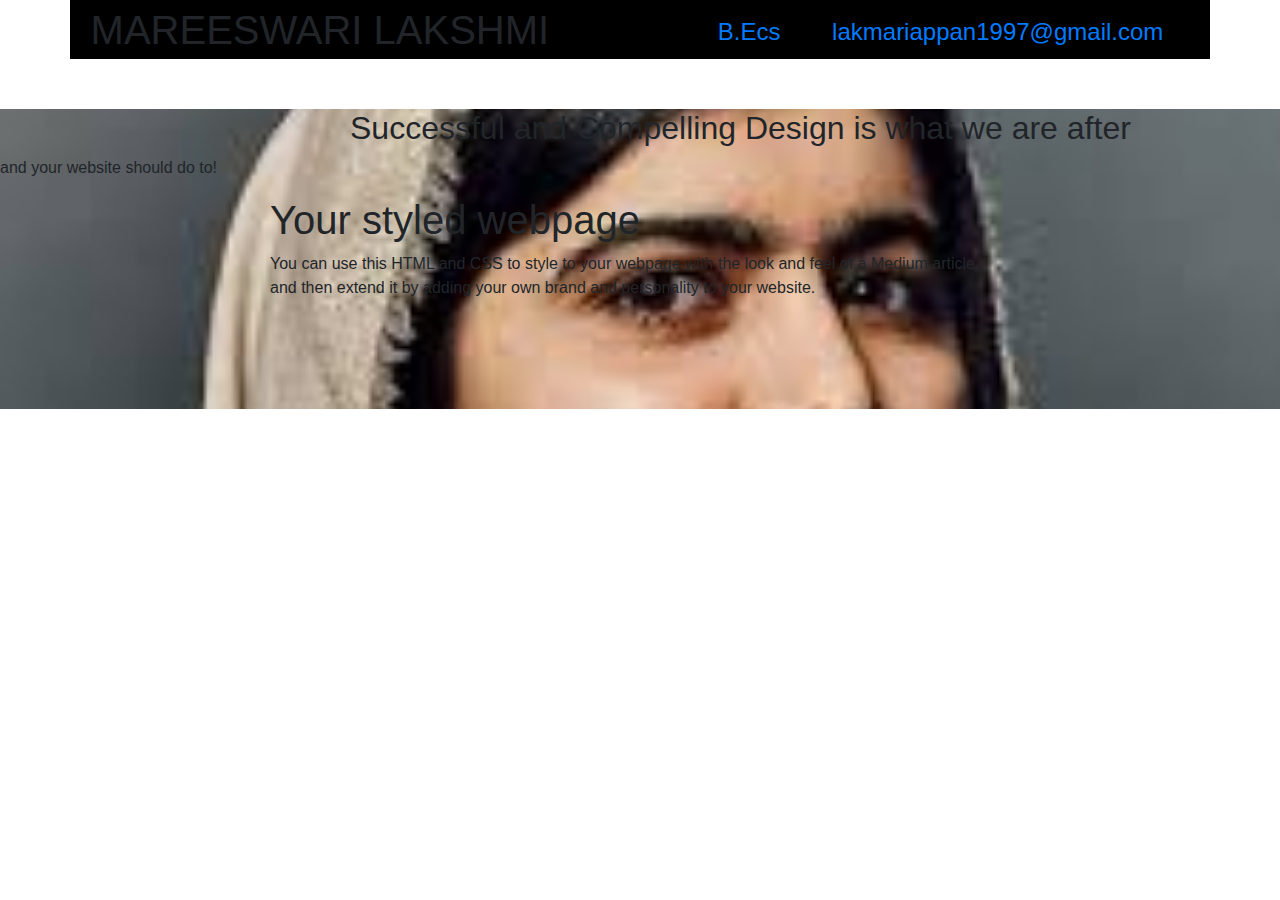
<file: index.html>
<!DOCTYPE html>
<html lang="en">
<head>
   <title>LAKME</title>
   <meta charset="utf-8">
   <meta name="viewport" content="width=device-width, initial-scale=1.0">
   <link rel="stylesheet" href="style.css">
   <link rel="stylesheet" href="https://maxcdn.bootstrapcdn.com/bootstrap/4.1.0/css/bootstrap.min.css">
   <script src="https://ajax.googleapis.com/ajax/libs/jquery/3.3.1/jquery.min.js"></script>
  <script src="https://cdnjs.cloudflare.com/ajax/libs/popper.js/1.14.0/umd/popper.min.js"></script>
  <script src="https://maxcdn.bootstrapcdn.com/bootstrap/4.1.0/js/bootstrap.min.js"></script>
</head>
   <body>
      <div class="container">
        <header>
      	<h1>MAREESWARI LAKSHMI</h1>
      	<nav>
      	    <ul>
            <li><a href="#">B.Ecs</a></li>
            <li><a href="#">lakmariappan1997@gmail.com</a></li>
      	    </ul>
      	 </nav>
        </header>
      </div>
      <section id="boxes">
     <div class="container1">
       <h2><span>Successful</span> and <span>Compelling</span> Design is what we are after</h2> <p>and your website should do to!</p>
<div class="container3">
  <h1>Your styled webpage</h1>
  <p>You can use this HTML and CSS to style to your webpage with the look and feel of a Medium article,
     and then extend it by adding your own brand and personality to your website.  
  </p>
</div>
        </section>
      
       </body>
</html>
</file>
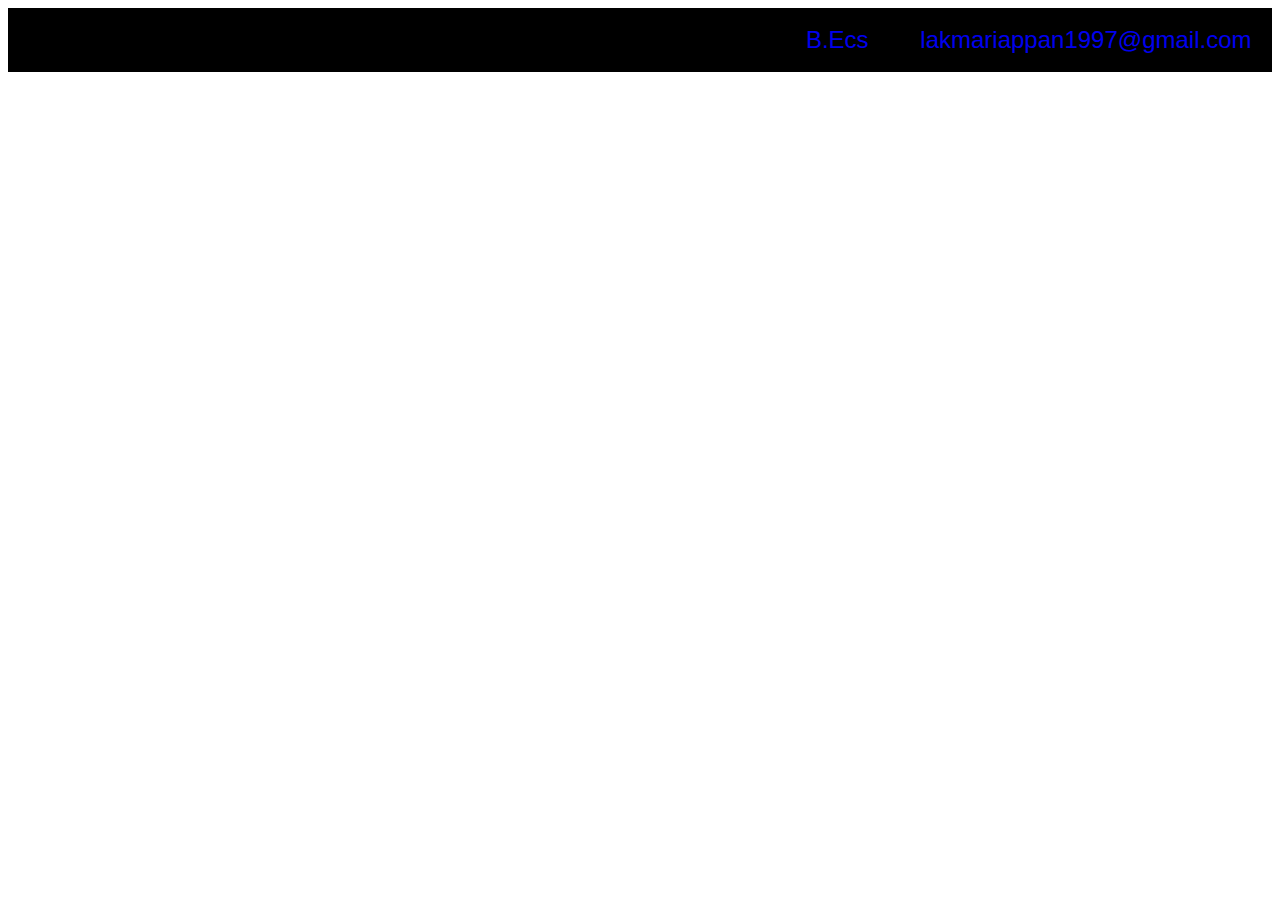
<file: lakme.html>
<!DOCTYPE html>
<html lang="en">
<head>
   <title>LAKME</title>
   <meta charset="utf-8">
   <meta name="viewport" content="width=device-width, initial-scale=1.0">
   <link rel="stylesheet" href="style.css">
   
</head>
   <body>
      <div class="container">
        <header>
      	<h1>MAREESWARI LAKSHMI</h1>
      	<nav>
      	    <ul>
            <li><a href="#">B.Ecs</a></li>
            <li><a href="#">lakmariappan1997@gmail.com</a></li>
      	    </ul>
      	 </nav>
        </header>
      </div>
       </body>
</html>
</file>
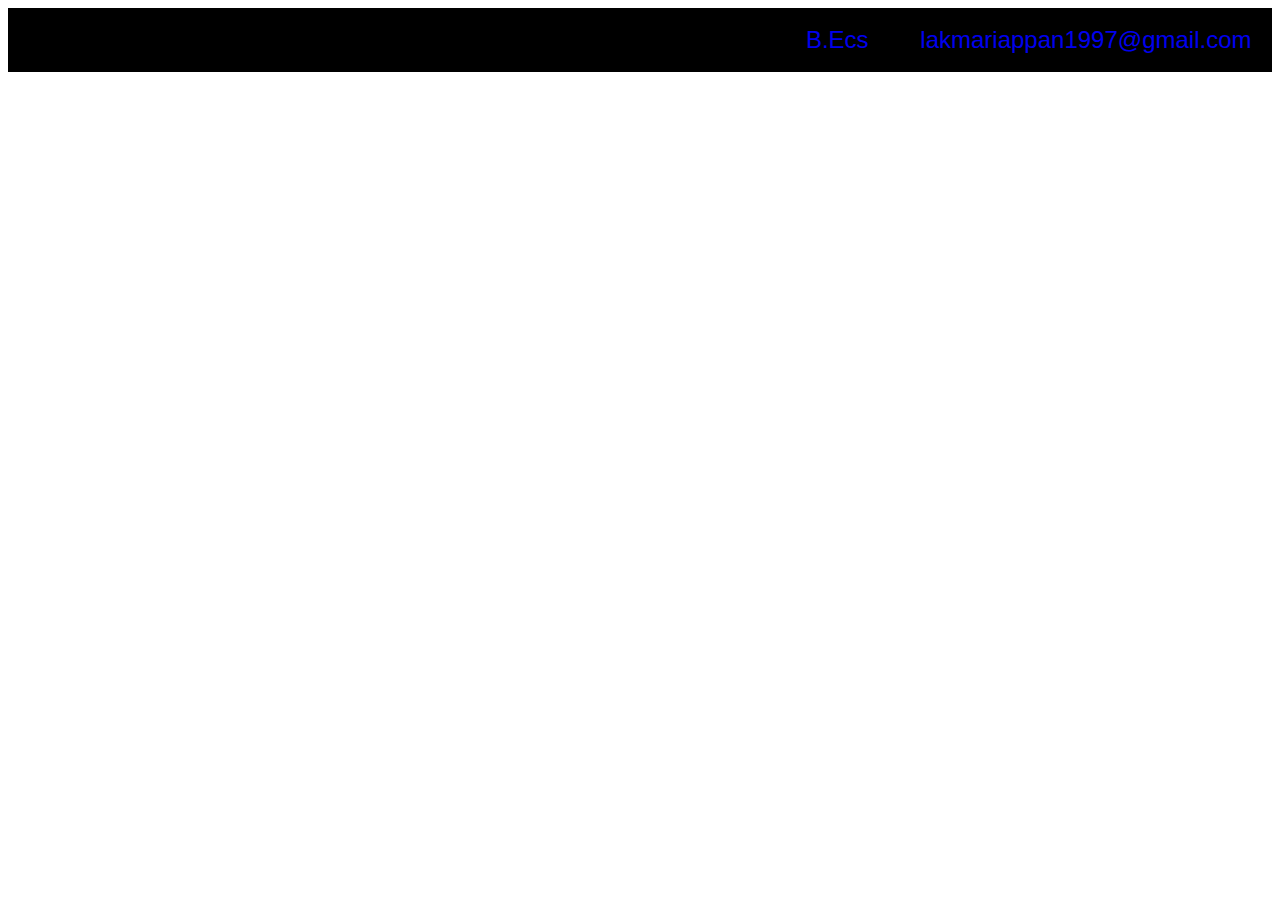
<file: resume.html>
<!DOCTYPE HTML>
<html>
<head>
   <meta charset="utf-8">
   <meta name="viewport" content="width=device-width, initial-scale=1.0">
   <link rel="stylesheet" href="style.css">
   <title>
        LAKME
   </title>
</head>
   <body>
      <div class="container">
        <header>
      	<h1>MAREESWARI LAKSHMI</h1>
      	<nav>
      	    <ul>
            <li><a href="#">B.Ecs</a></li>
            <li><a href="#">lakmariappan1997@gmail.com</a></li>
      	    </ul>
      	 </nav>
        </header>
      </div>
       </body>
</html>
</file>
<file: style.css>
.container
{
	box-sizing: border-box;
	font: normal 1em/1.5 sans-serif;
	width: 100%;
	margin: 0 auto;
	background-color: #000000;
}

/* MEDIA QUERY */

@media (min-width: 200px) and (max-width: 480px ) {
	header h1 {
		margin-top: 0;
		padding: .25em;
		text-align: center;
	}
	nav {
		font-size: 1.3em;
		margin-right: 2.9em;
		margin-left: 2.9em;
		padding: 0;
		text-align: center;
		text-decoration: none;
	}

	nav ul {
		margin: 0;
		padding: .10em;
	}

	nav li {
		background-color: #000000;
		border-radius: 1em;
		margin-top: 1em;
		padding: .60em;
		list-style: none;
	}

	nav a {
		padding: 1em;
		text-decoration: none;
	}
}

@media (min-width: 481px) and (max-width: 768px) {

	header h1 {
		margin-top: 0;
		padding: .60em;
		text-align: center;
	}
	nav {
		background-color: #ffffff;
		font-size: 1.4em;
		margin: 0;
		padding: 0;
		text-align: center;
	}

	nav ul {
		margin: 0;
		padding: 0;
	}

	nav li {
		display: inline;
	}

	nav a {
		display: inline-block;
		padding: 1em;
		text-decoration: none;
	}

}

@media (min-width: 769px) {
	header {
		padding: .35em;
		width: 100%;
	}

	header h1 {
		display: inline;
		margin-top: 0;
	}

	header,
	nav {
		display: inline-block;
	}

	nav {
		float: right;
		font-size: 1.5em;
	}

	nav ul {
		margin: 0;
		display: inline;
		padding-right: .15em;
	}

	nav ul li {
		display: inline-block;
		list-style: none;
		padding: .36em 0.9375em;
	}

	nav a {
		text-decoration: none;
	}
  .container1
  {
    background-image: url([data-uri]);
    background-position: center center;
    background-repeat: no-repeat;
    background-attachment: fixed;
    background-size: cover;
    widht:100%;
    height:300px;
    display: block;
  }
  h2
  {
    text-align:center center;
    margin-left:350px;
  }
  .container3 {
  max-width: 740px;
  margin: 0 auto;
  display: block;
}
#boxes
{
  margin-top: 50px;
  margin-bottom: 50px;
}

#boxes .box
{
  text-align: center;
  width: 30%;
  padding:100px;
}

#boxes .box img
{
  width: 90px;
}
</file>
